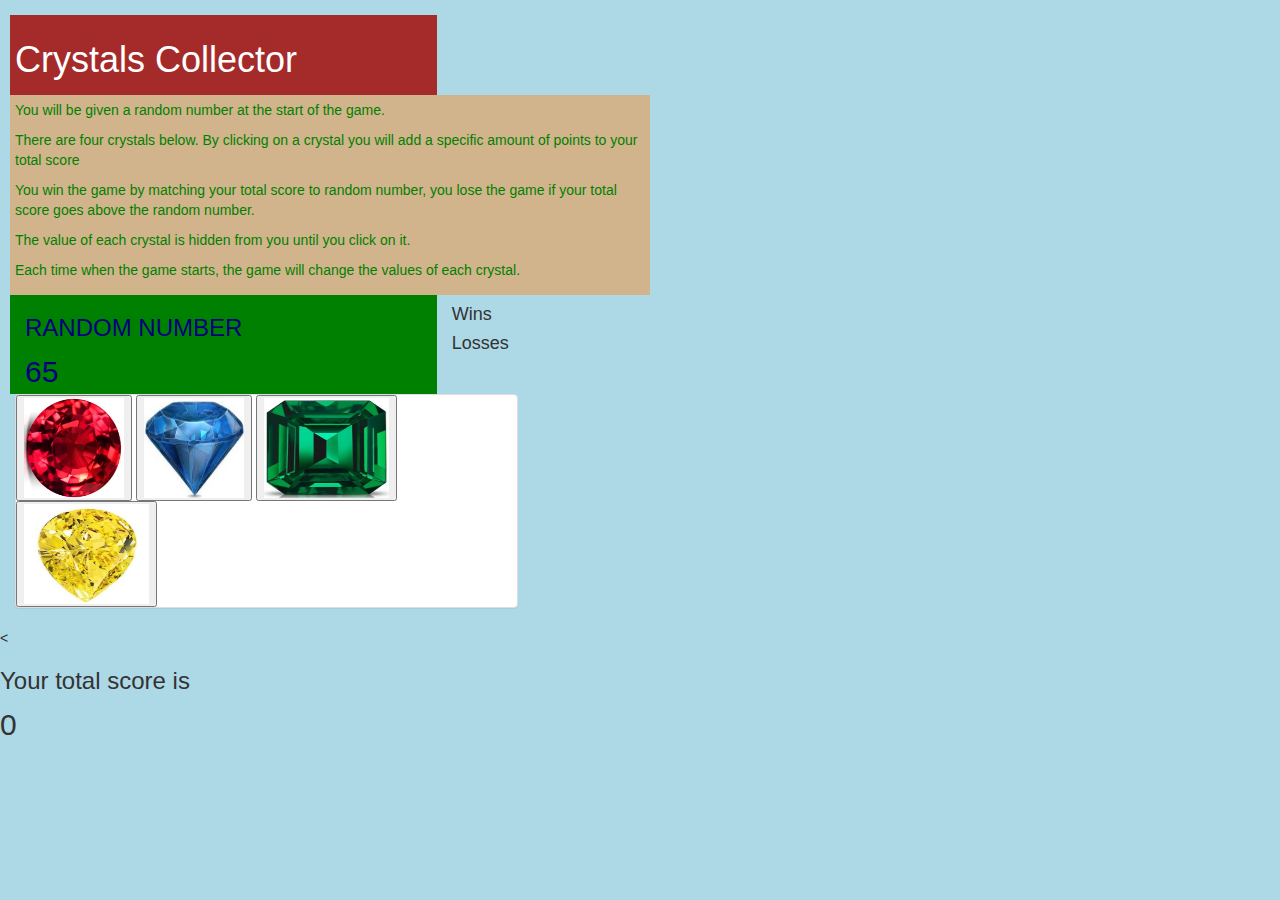
<file: index.html>
<!DOCTYPE html>
<html lang="en us">
<head>
<meta charset="UTF-8">
	<title>Crystal Collection</title>
	 <link rel="stylesheet" href="https://maxcdn.bootstrapcdn.com/bootstrap/3.3.7/css/bootstrap.min.css">
	 <link rel="stylesheet" type="text/css" href="assets/css/style.css">	
	<script src="https://code.jquery.com/jquery-3.1.1.min.js"></script>
	 <script type="text/javascript" src="assets/javascript/game.js"></script>
	
</head>
<body>

<div class="container"></div>

<div class="row">
	<div class="col-md-4" style="margin-left: 10px; padding: 5px; background-color: brown; color: white">
	<h1>Crystals Collector</h1>
	</div>
</div>

<div class="row">
	<div class="col-md-6" style="margin-left: 10px; padding: 5px; background-color: tan; color: green">
<p>You will be given a random number at the start of the game.</p>

<p>There are four crystals below.  By clicking on a crystal you will add a specific amount of points to your total score</p>

<p>You win the game by matching your total score to random number, you lose the game if your total score goes above the random number.</p>

<p>The value of each crystal is hidden from you until you click on it.</p>

<p>Each time when the game starts, the game will change the values of each crystal.</p>
</div>
</div>

<div class="row">
<div class="col-md-4" style="margin-left: 10px; background-color: green; color: navy">
<h3>RANDOM NUMBER</h3>
<div id="randomNumber"></div>
</div>

<div class="col-md-4" style="float: left">
	<h4>Wins</h4>
	<div id="winCounter"></div>
	<h4>Losses</h4>
	<div id="loseCounter" +wins+></div>
	<div class="col-md-4" style="float: right">
	<div id="gameStatus"></div>
	</div>
</div>
</div>





<div class="row">
<div class="col-md-5">
<div class="panel panel-default">
<button id="buttonRed"><img src="assets/images/redruby.jpg" height="100" width="100"></button>
<button id="buttonBlue"><img src="assets/images/bluediamond.jpg" height="100" width="100"></button>
	<button id="buttonGreen"><img src="assets/images/greenemerald.jpg" height="100" width="125"></button>
	<button id="buttonYellow"><img src="assets/images/yellowtopaz.jpg" height="100" width="125"></button>
</div>
</div>
</div>

<div class="row">
	<<h3>Your total score is</h3>
	<div id="yourScore"></div>
</div>




</body>
</html>
</file>
<file: assets/css/style.css>
Body{background-color: lightblue;
padding: 15px;}

.container{text-align: center;
margin-left: 10px;}

#randomNumber{font-size: 30px;}

#yourScore{font-size: 30px;}

#gameStatus{font-size: 60px;
color:red;}
</file>
